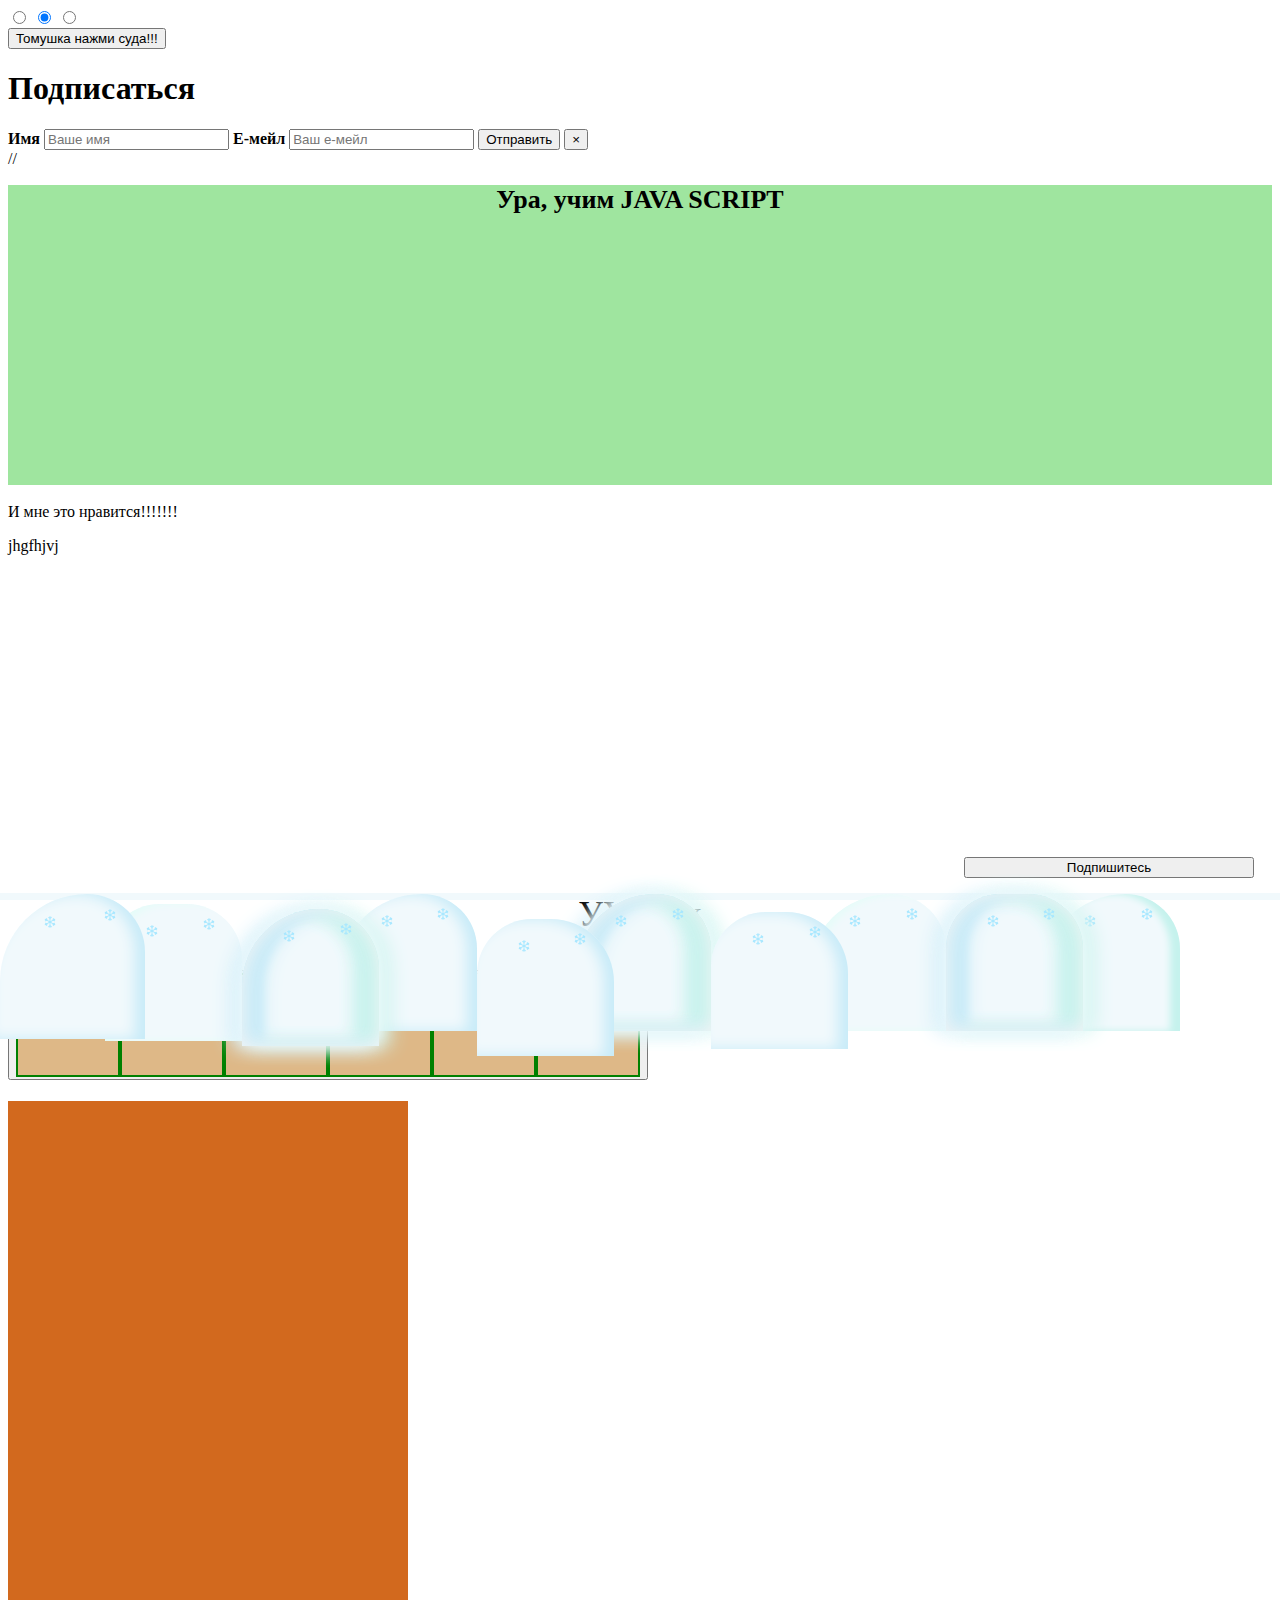
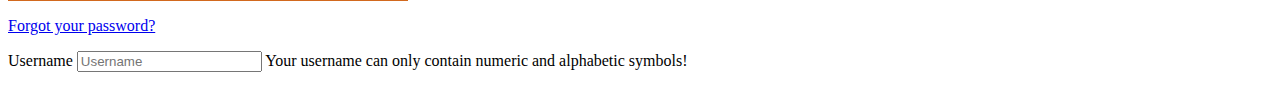
<file: index.html>
<!DOCTYPE html>
<html lang="en">
<head>
    <meta charset="UTF-8">
    <meta name="viewport" content="width=device-width, initial-scale=1.0">
    <title>Document</title>
    <link rel="stylesheet" href="style.css">
    <link href="/snowFlakes/snow.min.css" rel="stylesheet">
</head>
<body>
        <form>
        <input type="radio" name="asd">
        <input type="radio" name="asd" checked>
        <input type="radio" name="asd">
        </form>

        <button id="clicable">Томушка нажми суда!!!</button>
<script src="index.js"></script>
<script src="/snowFlakes/Snow.js"></script>
<script>
    new Snow();
</script>

<button class="open-button" onclick="openForm()">Подпишитесь</button>
<div class="form-popup" id="myForm">
    <form action="#" class="form-container">
        <h1>Подписаться</h1>
        <label for="name"><b>Имя</b></label>
        <input type="text" placeholder="Ваше имя" name="name" required minlength="2" maxlength="7">
        <label for="email "><b>Е-мейл</b></label>
        <input type="text" placeholder="Ваш е-мейл" name="email" required>
        <button type="submit" class="btn">Отправить</button>
        <button type="button" class="btn cancel" onclick="closeForm()">&times</button>
    </form>
</div>

<script>
    function openForm() { document.getElementById("myForm").style.display = "block"; }
    btn cancel.classList.add("hidden");

</script>




    //<div class="">
        <h1 id="deb" class="header" title="asd">Ура, учим  JAVA SCRIPT</h1>
        <p class="par"> И мне это нравится!!!!!!!</p>

        <div class="rem">jhgfhjvj</div>
    </div>

    <div>
         <p class="re">УУУххх</p>
      <button class="setup" hidden>Проэктор</button>
    </div>

         <button class="BUT">
        <div class="el el-1"><span>[0]</span></div>
        <div class="el el-2"><span>[1]</span></div>
        <div class="el el-3"><span>[2]</span></div>
        <div class="el el-4"><span>[3]</span></div>
        <div class="el el-5"><span>[4]</span></div>
        <div class="el el-6"><span>[5]</span></div>

    </div>
    </button>

    <script>
        var Butoff = document.querySelector(".el el-2");
        document.addEventListener('keydown' function(){
            Butoff.classList.add('hidden');
        })
        
    </script>

    <div class="pool pool-2">
        <template id="element-template">
            <div class="el el-1">
                <span><!--номер элемента--></span>
            </div>

        </template>

    </div>

    <div id="login">
        <form class="form">
           

            
        
        <p class="form-bottom-message"><a href="#0">Forgot your password?</a></p>
        <!-- <a href="#0" class="close-form">Close</a> -->
    </div>

    <div id="signup">
        <form class="form">
            <p class="fieldset">
                <label class="image-replace username" minlength="2" maxlength="5" for="signup-username">Username</label>
                <input class="full-width has-padding has-border" id="signup-username" type="text" minlength="3" maxlength="5" placeholder="Username">
                <span class="error-message">Your username can only contain numeric and alphabetic symbols!</span>
            </p>

        


    
    
<script>
    var ProverRE = document.getElementById("signup-username");
    
    ProverRE.addEventListener("invalid", function(){
        if (ProverRE.validity.tooShort) {
            ProverRE.setCustomValidity("Братан это очень коротко.");
        }
    });






//пробуем функцию
    var calculateDist = function(time,speedFirst,speedSecond){ 

//расстояние первого
    var distFirst = speedFirst * time;
// расстояние второго
    var distSecond = speedSecond * time;

// общая дистанция
    var totalDist = distFirst + distSecond;
     return totalDist;
};
    var firstDist = calculateDist(3,12,14);
    var secondDist = calculateDist(4,17,14);
    
    var TheDist = calculateDist(4,17,14);
    console.log("Расстояние между первыми поселками: "  +  firstDist);
    console.log("Расстояние между вторыми поселками: " +  secondDist);
    
    var Bymagaz = function(egs){
        if (egs){
            return 10;
        } else{
            return 1;
        }
    } 
    console.log(Bymagaz(false));

    var str = "test";
    console.log(str.length);

    if (2*3 == 7){
        console.log("Верно")
    } else {
        console.log("Неверно");
    }



    var washNextItems = function(itemsLeft){
        itemsLeft--;
        console.log("В раковине осталось " + itemsLeft + "предметов");

        if (itemsLeft > 0){
            washNextItems(itemsLeft);
        }
    } ;
    washNextItems(10);   

    var arr = [1, 2, 3, 4, 5];

    arr.pop();
    arr.push("5");


    console.log(arr);

    var printNames = function(names){
        for (var i = 0; i < names.length; i++){
            console.log("Элемент" + i + ":" + names[i]);
        }
        
    }
    printNames(["Геннадий", "Вечеслав","Василий", "Павел", "Максим"]);

    console.log("---------------------------------");
    printNames(["Пендальф", "Радагаст"]);

    var firstWizard = "Павел"
    var secondWizard = "Максим"
    var connector =  " и ";
    var wizardNames = [firstWizard + " и " + secondWizard, "Алатар" + connector + "Паландо"];
       console.log(wizardNames);


    var numbers = [1,3,3,7];
        console.log(numbers);  
        
    var booleans = [true, typeof 1 ==="boolean"];
        console.log(booleans);

    var randomThings = [42, "здесь ваша рекламма", true];
        console.log(randomThings);    

    var firstN = "Пендальф";
    var secondN = "Сарумян";
    
    var mas = [firstN,secondN];
       console.log(mas);
    var ___ = "замени меня";
    
    var age = "41";
    var name = "Vladimir";
    var soname = "Utkin";

    var info = [age , name, soname];
        console.log(info);

    var WizardName = ["Пендальф","Сарумян","Алатар","Паландо"];
        console.log("Исходный массив: "   + WizardName);    

        console.log("Первое имя в массиве: " + WizardName[0]);
        WizardName[0] = 'Баба-яга';
        
        console.log('Первое имя в массиве: ' + WizardName[0]);
        console.log('Текущий массив: ' + WizardName);
 
    var wiza = ["Баба - яга", "Кощей"];
    
        console.log(wiza);
    console.log("Второй элемент массива: " + wiza[1]);    
    console.log("Первый элемент массива: " + wiza[0]);
    

    wiza[2] = "кот баюн";
    console.log("Третий элемент массива: " + wiza[2]);

        console.log(wiza);

    var wizaNew = [wiza[0], wiza[2], wiza[1]];
        console.log(wizaNew);    

    var WizardName = ["Пендальф","Сарумян","Алатар","Паландо"];

    console.log("Всего имен в массиве: " + WizardName.length);
    
    var bag = [
        ["посох" , "кулак"],
        ["фаербол", "молния", "стрела"],
        ["проклятье", "заклинание"]
    ];
    console.log(bag);


    var lHand = bag[1];
    console.log(lHand);

    var items = lHand[1];  // молния на левую
    console.log(items);

    var rHand = bag[2];
    console.log(rHand);

    var items2 = rHand[1];  //заклинание на правую руку
    console.log(items2);

    console.log('У мага в левой руке: ' + items + "а в правой руке:  " + items2);
    console.log("Всего предметов в сумке: " + bag.length);
    
   

    var elementClass = document.querySelector("h1");
    console.log(elementClass.className);

    elementClass.classList.remove('rrrr');
    console.log(elementClass.className);

    elementClass.classList.add('toma');
    console.log(elementClass.className);

    var pools  = document.querySelectorAll('.pool');
    var blocks = document.querySelectorAll('.el');

    //pools[0].removeChild(blocks[0]);
    //pools[1].appendChild(blocks[0]);
  

    

    var foo = {a : 1};
    var bar = foo;
    foo.a++;

    console.log(bar.a);

    var description = document.querySelector('p-1');



    var polls    = document.querySelectorAll('pool');
    var template = document.querySelector('#element-template').content.querySelector('div');
    
    for (var i=0; i<6; i++) {
        var element  = template.cloneNode(true);
        element.children[0].textContent = i;
        pools[1].appendChild(element);
    } 

    console.log(document.parentElement);

    console.log(document.children, 1);
    
   // for(var i = 0; i < document.children.length; i++ ){
    //  var child = document.children[i];
   // }

      /// console.log('Имя элемента '  + i +  ' : ' + child.tagName);
     //  console.log('Этот элемент HTML: ' + (child.tagName.toLowerCase() === 'html'));

       var html = document.children[0];

    for(var i = 0; i < html.children.length ; i++);
       var child = html.children[0];
       console.log(child.tagName.toLowerCase());

    var firstDiv = document.children[0];

    console.log(firstDiv.tagName);
       console.log(document.querySelectorAll('div'));
        
     var pageHeading = document.querySelector('h1');
      console.log(pageHeading.className); 
      pageHeading.className = 'myclass';
      console.log(pageHeading.title);    
      
      var button = document.getElementById("clicable");
        button.addEventListener('click', function(){
        alert("Привет красотка Томушка!!!");
      });

     

     //button.removeEventListener('click', buttonHandler);
      
      
     

      


</script>

    
</body>
</html>
</file>
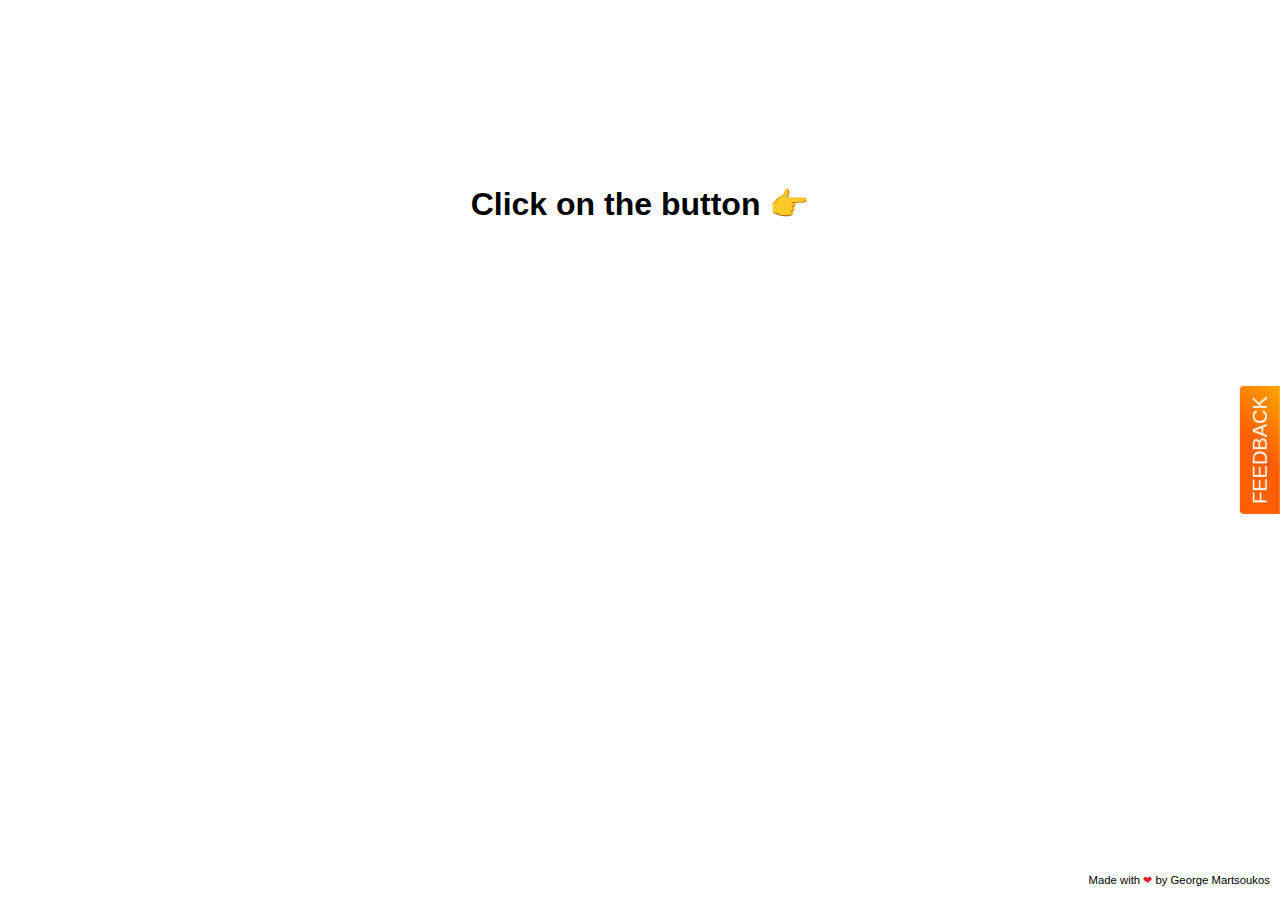
<file: form.html>
<!DOCTYPE html>
<html lang="en">
<head>
    <meta charset="UTF-8">
    <meta name="viewport" content="width=device-width, initial-scale=1.0">
    <title>Document</title>
    <link rel="stylesheet" href="form.css">
</head>
<body>

    <h1>Click on the button 👉</h1>
<input type="checkbox" id="mycheckbox">
<label for="mycheckbox" class="feedback-label">FEEDBACK</label>
<form class="form" action="">
  <div>
    <label for="fullname">Full Name</label>
    <input type="text" id="fullname">
  </div>
  <div>
    <label for="email">Email</label>
    <input type="email" id="email">
  </div>
  <div>
    <label for="comment">Comment</label>
    <textarea id="comment"></textarea>
  </div>
  <div>
    <button type="submit">Send</button>
  </div>
</form>
<footer class="page-footer">
  <small>Made with <span>❤</span> by <a href="http://georgemartsoukos.com/" target="_blank">George Martsoukos</a>
  </small>
</footer>
    
</body>
</html>
</file>
<file: style.css>
.header{
    width: auto;
    height: 300px;
    background-color:rgb(159, 229, 159);
    font-size: 26px;
    text-align: center;
}

.re{
    font-size: 35px;
    text-align: center;
    padding-top: 305px;
}

.el{
 width:100px;
 height: 100px;
 border: 2px solid green;
 float: left;
 background-color:burlywood;

}

.pool{
    background-color:chocolate;
    width: 400px;
    height: 500px;
    margin-top: 20px;
    
}

.setup{
    width: 300px;
    height: 300px;
    background-color:green;
    border:2px solid #f3f3f3;

}
.open-button { position: fixed; bottom: 22px; right: 26px; width: 290px; }
</file>
<file: form.css>
:root {
    --white: white;
    --gradient: linear-gradient(-45deg, #ffa600 0%, #ff5e03 50%);
    --form: #eeefef;
    --border-radius: 4px;
    --form-width: 500px;
    --form-mob-width: 320px;
  }
  
  * {
    padding: 0;
    margin: 0;
    box-sizing: border-box;
  }
  
  a {
    text-decoration: none;
    color: inherit;
  }
  
  button,
  label {
    cursor: pointer;
  }
  
  label {
    display: block;
  }
  
  button,
  input,
  textarea {
    font-family: inherit;
    font-size: 100%;
    border: none;
  }
  
  textarea {
    resize: none;
  }
  
  body {
    font: 20px/1.5 sans-serif;
    background: var(--white);
  }
  
  h1 {
    font-size: 2rem;
    text-align: center;
    margin-top: 20vh;
  }
  
  /* FORM
  –––––––––––––––––––––––––––––––––––––––––––––––––– */
  [type="checkbox"] {
    position: absolute;
    left: -9999px;
  }
  
  .feedback-label,
  .form {
    position: fixed;
    top: 50%;
    right: 0;
    backface-visibility: hidden;
  }
  
  .feedback-label {
    transform-origin: top right;
    transform: rotate(-90deg) translate(50%, -100%);
    /*uncomment this if you want to reverse the order of the characters*/
    /*transform: rotate(90deg) translateX(50%);*/
    z-index: 2;
  }
  
  .form {
    width: var(--form-width);
    max-height: 90vh;
    transform: translate(100%, -50%);
    padding: 30px;
    overflow: auto;
    background: var(--form);
    z-index: 1;
  }
  
  .feedback-label,
  .form,
  .form button {
    transition: all 0.35s ease-in-out;
  }
  
  .feedback-label,
  .form input,
  .form textarea,
  .form button {
    border-radius: var(--border-radius);
  }
  
  .feedback-label,
  .form button {
    background: var(--gradient);
    color: var(--white);
  }
  
  .feedback-label:hover,
  .form button:hover {
    filter: hue-rotate(-45deg);
  }
  
  .feedback-label {
    padding: 5px 10px;
    border-radius: var(--border-radius) var(--border-radius) 0 0;
  }
  
  form div:not(:last-child) {
    margin-bottom: 20px;
  }
  
  form div:last-child {
    text-align: right;
  }
  
  .form input,
  .form textarea {
    padding: 0 5px;
    width: 100%;
  }
  
  .form button {
    padding: 10px 20px;
    width: 50%;
    max-width: 120px;
  }
  
  .form input {
    height: 40px;
  }
  
  .form textarea {
    height: 220px;
  }
  
  [type="checkbox"]:checked + .feedback-label {
    /*EDGE is buggy with calc + variables + transform - use a hardcoded value instead of variables*/
    transform: rotate(-90deg) translate(50%, calc((var(--form-width) + 100%) * -1)); 
    /*uncomment this if you want to reverse the order of the characters*/
    /*transform: rotate(90deg) translate(50%, var(--form-width));*/
  }
  
  [type="checkbox"]:focus + .feedback-label {
    outline: 2px solid rgb(77, 144, 254);
  }
  
  [type="checkbox"]:checked ~ .form {
    transform: translate(0, -50%);
  }
  
  /* MQ
  –––––––––––––––––––––––––––––––––––––––––––––––––– */
  @media screen and (max-width: 600px) {
    body {
      font-size: 16px;
    }
  
    .form {
      padding: 15px;
      width: var(--form-mob-width);
    }
  
    form div:not(:last-child) {
      margin-bottom: 10px;
    }
  
    [type="checkbox"]:checked + .feedback-label {
      transform: rotate(-90deg) translate(50%, calc((var(--form-mob-width) + 100%) * -1));
      /*uncomment this if you want to reverse the order of the characters*/
      /*transform: rotate(90deg) translate(50%, var(--form-mob-width));*/
    }
  }
  
  /* FOOTER
  –––––––––––––––––––––––––––––––––––––––––––––––––– */
  .page-footer {
    position: absolute;
    right: 10px;
    bottom: 10px;
    font-size: 0.85rem;
    color: var(--black);
  }
  
  .page-footer span {
    color: #e31b23;
  }
</file>
<file: snowFlakes/snow.min.css>
.snowflakes-box{position:fixed;top:0;z-index:10}.snowflakes-box .snowflake{border-radius:50%;color:#a6e7ff;font-family:FontAwesome;height:20px;position:absolute;width:20px}.snowflakes-box .snowflake:first-child{animation:fall-1 11s linear -3s infinite;opacity:1;transform:translate(47.2803vw,-20px) scale(.5115) rotate(380deg)}@keyframes fall-1{10.153%{transform:translate(47.3603vw,10.153vh) scale(.5115) rotate(380deg)}to{transform:translate(47.2803008vw,100vh) scale(.5115) rotate(380deg)}}.snowflakes-box .snowflake:nth-child(2){animation:fall-2 10s linear -28s infinite;opacity:.4188;transform:translate(6.0271vw,-20px) scale(.4452) rotate(300deg)}@keyframes fall-2{18.503%{transform:translate(11.3335vw,18.503vh) scale(.4452) rotate(300deg)}to{transform:translate(6.027153064vw,100vh) scale(.4452) rotate(300deg)}}.snowflakes-box .snowflake:nth-child(3){animation:fall-3 18s linear -20s infinite;opacity:1;transform:translate(94.4742vw,-20px) scale(.1577) rotate(480deg)}@keyframes fall-3{10.491%{transform:translate(102.198vw,10.491vh) scale(.1577) rotate(480deg)}to{transform:translate(94.474277238vw,100vh) scale(.1577) rotate(480deg)}}.snowflakes-box .snowflake:nth-child(4){animation:fall-4 22s linear -17s infinite;opacity:1;transform:translate(83.804vw,-20px) scale(.4858) rotate(500deg)}@keyframes fall-4{17.794%{transform:translate(93.7732vw,17.794vh) scale(.4858) rotate(500deg)}to{transform:translate(83.804099692vw,100vh) scale(.4858) rotate(500deg)}}.snowflakes-box .snowflake:nth-child(5){animation:fall-5 27s linear -15s infinite;opacity:.117;transform:translate(92.4653vw,-20px) scale(.1509) rotate(20deg)}@keyframes fall-5{10.678%{transform:translate(87.5034vw,10.678vh) scale(.1509) rotate(20deg)}to{transform:translate(92.465250381vw,100vh) scale(.1509) rotate(20deg)}}.snowflakes-box .snowflake:nth-child(6){animation:fall-6 27s linear -27s infinite;opacity:1;transform:translate(21.638vw,-20px) scale(.3392) rotate(120deg)}@keyframes fall-6{14.448%{transform:translate(12.7799vw,14.448vh) scale(.3392) rotate(120deg)}to{transform:translate(21.637911419vw,100vh) scale(.3392) rotate(120deg)}}.snowflakes-box .snowflake:nth-child(7){animation:fall-7 15s linear -10s infinite;opacity:.7462;transform:translate(88.9117vw,-20px) scale(.8152) rotate(600deg)}@keyframes fall-7{12.087%{transform:translate(85.4907vw,12.087vh) scale(.8152) rotate(600deg)}to{transform:translate(88.91166579vw,100vh) scale(.8152) rotate(600deg)}}.snowflakes-box .snowflake:nth-child(8){animation:fall-8 14s linear -22s infinite;opacity:.0646;transform:translate(70.9726vw,-20px) scale(.6203) rotate(20deg)}@keyframes fall-8{13.247%{transform:translate(65.1227vw,13.247vh) scale(.6203) rotate(20deg)}to{transform:translate(70.972541501vw,100vh) scale(.6203) rotate(20deg)}}.snowflakes-box .snowflake:nth-child(9){animation:fall-9 15s linear -28s infinite;opacity:1;transform:translate(17.6595vw,-20px) scale(.8573) rotate(540deg)}@keyframes fall-9{18.898%{transform:translate(10.6562vw,18.898vh) scale(.8573) rotate(540deg)}to{transform:translate(17.659429967vw,100vh) scale(.8573) rotate(540deg)}}.snowflakes-box .snowflake:nth-child(10){animation:fall-10 24s linear -25s infinite;opacity:1;transform:translate(28.6667vw,-20px) scale(.9289) rotate(560deg)}@keyframes fall-10{17.051%{transform:translate(20.2802vw,17.051vh) scale(.9289) rotate(560deg)}to{transform:translate(28.666616135vw,100vh) scale(.9289) rotate(560deg)}}.snowflakes-box .snowflake:nth-child(11){animation:fall-11 16s linear -16s infinite;opacity:1;transform:translate(10.4361vw,-20px) scale(.6348) rotate(40deg)}@keyframes fall-11{18.565%{transform:translate(20.1742vw,18.565vh) scale(.6348) rotate(40deg)}to{transform:translate(10.436197381vw,100vh) scale(.6348) rotate(40deg)}}.snowflakes-box .snowflake:nth-child(12){animation:fall-12 25s linear -26s infinite;opacity:.1394;transform:translate(98.3461vw,-20px) scale(.3743) rotate(340deg)}@keyframes fall-12{10.91%{transform:translate(100.6946vw,10.91vh) scale(.3743) rotate(340deg)}to{transform:translate(98.346123485vw,100vh) scale(.3743) rotate(340deg)}}.snowflakes-box .snowflake:nth-child(13){animation:fall-13 17s linear -19s infinite;opacity:1;transform:translate(98.032vw,-20px) scale(.459) rotate(40deg)}@keyframes fall-13{17.272%{transform:translate(100.315vw,17.272vh) scale(.459) rotate(40deg)}to{transform:translate(98.03202283vw,100vh) scale(.459) rotate(40deg)}}.snowflakes-box .snowflake:nth-child(14){animation:fall-14 25s linear -10s infinite;opacity:.618;transform:translate(17.6157vw,-20px) scale(.2903) rotate(340deg)}@keyframes fall-14{16.746%{transform:translate(8.4018vw,16.746vh) scale(.2903) rotate(340deg)}to{transform:translate(17.615607861vw,100vh) scale(.2903) rotate(340deg)}}.snowflakes-box .snowflake:nth-child(15){animation:fall-15 20s linear -6s infinite;opacity:.6126;transform:translate(69.2398vw,-20px) scale(.8413) rotate(380deg)}@keyframes fall-15{15.386%{transform:translate(68.0046vw,15.386vh) scale(.8413) rotate(380deg)}to{transform:translate(69.239787648vw,100vh) scale(.8413) rotate(380deg)}}.snowflakes-box .snowflake:nth-child(16){animation:fall-16 22s linear -10s infinite;opacity:1;transform:translate(93.7826vw,-20px) scale(.4076) rotate(460deg)}@keyframes fall-16{10.359%{transform:translate(91.9463vw,10.359vh) scale(.4076) rotate(460deg)}to{transform:translate(93.782581637vw,100vh) scale(.4076) rotate(460deg)}}.snowflakes-box .snowflake:nth-child(17){animation:fall-17 22s linear -20s infinite;opacity:.919;transform:translate(28.5196vw,-20px) scale(.7407) rotate(420deg)}@keyframes fall-17{18.723%{transform:translate(26.8334vw,18.723vh) scale(.7407) rotate(420deg)}to{transform:translate(28.519583138vw,100vh) scale(.7407) rotate(420deg)}}.snowflakes-box .snowflake:nth-child(18){animation:fall-18 18s linear -13s infinite;opacity:.009;transform:translate(44.3125vw,-20px) scale(.9049) rotate(460deg)}@keyframes fall-18{11.049%{transform:translate(37.1015vw,11.049vh) scale(.9049) rotate(460deg)}to{transform:translate(44.31242789vw,100vh) scale(.9049) rotate(460deg)}}.snowflakes-box .snowflake:nth-child(19){animation:fall-19 28s linear -8s infinite;opacity:1;transform:translate(55.4634vw,-20px) scale(.8381) rotate(400deg)}@keyframes fall-19{17.688%{transform:translate(61.0013vw,17.688vh) scale(.8381) rotate(400deg)}to{transform:translate(55.463455379vw,100vh) scale(.8381) rotate(400deg)}}.snowflakes-box .snowflake:nth-child(20){animation:fall-20 23s linear -11s infinite;opacity:.4586;transform:translate(26.6347vw,-20px) scale(.3561) rotate(220deg)}@keyframes fall-20{19.085%{transform:translate(24.4815vw,19.085vh) scale(.3561) rotate(220deg)}to{transform:translate(26.634678468vw,100vh) scale(.3561) rotate(220deg)}}.snowflakes-box .snowflake:nth-child(21){animation:fall-21 24s linear -3s infinite;opacity:.8668;transform:translate(75.6085vw,-20px) scale(.6242) rotate(220deg)}@keyframes fall-21{12.468%{transform:translate(76.0619vw,12.468vh) scale(.6242) rotate(220deg)}to{transform:translate(75.608504534vw,100vh) scale(.6242) rotate(220deg)}}.snowflakes-box .snowflake:nth-child(22){animation:fall-22 29s linear -7s infinite;opacity:.4388;transform:translate(16.589vw,-20px) scale(.8939) rotate(460deg)}@keyframes fall-22{13.114%{transform:translate(11.6748vw,13.114vh) scale(.8939) rotate(460deg)}to{transform:translate(16.588950858vw,100vh) scale(.8939) rotate(460deg)}}.snowflakes-box .snowflake:nth-child(23){animation:fall-23 11s linear -30s infinite;opacity:.5904;transform:translate(56.5833vw,-20px) scale(.5231) rotate(320deg)}@keyframes fall-23{18.356%{transform:translate(60.2423vw,18.356vh) scale(.5231) rotate(320deg)}to{transform:translate(56.58333659vw,100vh) scale(.5231) rotate(320deg)}}.snowflakes-box .snowflake:nth-child(24){animation:fall-24 25s linear -11s infinite;opacity:.779;transform:translate(94.5091vw,-20px) scale(.3078) rotate(500deg)}@keyframes fall-24{15.011%{transform:translate(99.2686vw,15.011vh) scale(.3078) rotate(500deg)}to{transform:translate(94.509147595vw,100vh) scale(.3078) rotate(500deg)}}.snowflakes-box .snowflake:nth-child(25){animation:fall-25 13s linear -18s infinite;opacity:1;transform:translate(69.7724vw,-20px) scale(.2938) rotate(400deg)}@keyframes fall-25{17.155%{transform:translate(61.5144vw,17.155vh) scale(.2938) rotate(400deg)}to{transform:translate(69.77231742vw,100vh) scale(.2938) rotate(400deg)}}.snowflakes-box .snowflake:nth-child(26){animation:fall-26 11s linear -17s infinite;opacity:1;transform:translate(25.2093vw,-20px) scale(.7306) rotate(560deg)}@keyframes fall-26{14.727%{transform:translate(31.5173vw,14.727vh) scale(.7306) rotate(560deg)}to{transform:translate(25.20936308vw,100vh) scale(.7306) rotate(560deg)}}.snowflakes-box .snowflake:nth-child(27){animation:fall-27 29s linear -19s infinite;opacity:1;transform:translate(2.3911vw,-20px) scale(.2223) rotate(140deg)}@keyframes fall-27{11.221%{transform:translate(10.1745vw,11.221vh) scale(.2223) rotate(140deg)}to{transform:translate(2.391177834vw,100vh) scale(.2223) rotate(140deg)}}.snowflakes-box .snowflake:nth-child(28){animation:fall-28 20s linear -9s infinite;opacity:.7434;transform:translate(39.8572vw,-20px) scale(.7842) rotate(160deg)}@keyframes fall-28{16.177%{transform:translate(44.7757vw,16.177vh) scale(.7842) rotate(160deg)}to{transform:translate(39.857249185vw,100vh) scale(.7842) rotate(160deg)}}.snowflakes-box .snowflake:nth-child(29){animation:fall-29 26s linear -28s infinite;opacity:1;transform:translate(35.3094vw,-20px) scale(.7979) rotate(1turn)}@keyframes fall-29{16.596%{transform:translate(26.4626vw,16.596vh) scale(.7979) rotate(1turn)}to{transform:translate(35.309311532vw,100vh) scale(.7979) rotate(1turn)}}.snowflakes-box .snowflake:nth-child(30){animation:fall-30 27s linear -15s infinite;opacity:1;transform:translate(20.7093vw,-20px) scale(.9181) rotate(200deg)}@keyframes fall-30{14.023%{transform:translate(29.3576vw,14.023vh) scale(.9181) rotate(200deg)}to{transform:translate(20.709386483vw,100vh) scale(.9181) rotate(200deg)}}.snowflakes-box .snowflake:nth-child(31){animation:fall-31 13s linear -12s infinite;opacity:1;transform:translate(2.5762vw,-20px) scale(.3872) rotate(20deg)}@keyframes fall-31{15.74%{transform:translate(-6.2544vw,15.74vh) scale(.3872) rotate(20deg)}to{transform:translate(2.576111694vw,100vh) scale(.3872) rotate(20deg)}}.snowflakes-box .snowflake:nth-child(32){animation:fall-32 26s linear -2s infinite;opacity:.634;transform:translate(25.7258vw,-20px) scale(.2742) rotate(180deg)}@keyframes fall-32{14.215%{transform:translate(21.5683vw,14.215vh) scale(.2742) rotate(180deg)}to{transform:translate(25.725758425vw,100vh) scale(.2742) rotate(180deg)}}.snowflakes-box .snowflake:nth-child(33){animation:fall-33 15s linear -20s infinite;opacity:.8024;transform:translate(64.5766vw,-20px) scale(.869) rotate(420deg)}@keyframes fall-33{19.706%{transform:translate(72.9366vw,19.706vh) scale(.869) rotate(420deg)}to{transform:translate(64.5766836vw,100vh) scale(.869) rotate(420deg)}}.snowflakes-box .snowflake:nth-child(34){animation:fall-34 24s linear -23s infinite;opacity:1;transform:translate(46.913vw,-20px) scale(.2396) rotate(540deg)}@keyframes fall-34{12.853%{transform:translate(49.2326vw,12.853vh) scale(.2396) rotate(540deg)}to{transform:translate(46.913023196vw,100vh) scale(.2396) rotate(540deg)}}.snowflakes-box .snowflake:nth-child(35){animation:fall-35 17s linear -27s infinite;opacity:.7036;transform:translate(99.2815vw,-20px) scale(.9354) rotate(180deg)}@keyframes fall-35{11.126%{transform:translate(96.4979vw,11.126vh) scale(.9354) rotate(180deg)}to{transform:translate(99.281472164vw,100vh) scale(.9354) rotate(180deg)}}.snowflakes-box .snowflake:nth-child(36){animation:fall-36 21s linear -1s infinite;opacity:1;transform:translate(74.1067vw,-20px) scale(.2737) rotate(380deg)}@keyframes fall-36{12.857%{transform:translate(67.4621vw,12.857vh) scale(.2737) rotate(380deg)}to{transform:translate(74.106633554vw,100vh) scale(.2737) rotate(380deg)}}.snowflakes-box .snowflake:nth-child(37){animation:fall-37 24s linear -16s infinite;opacity:.3006;transform:translate(10.2623vw,-20px) scale(.8244) rotate(40deg)}@keyframes fall-37{19.234%{transform:translate(3.0647vw,19.234vh) scale(.8244) rotate(40deg)}to{transform:translate(10.262228024vw,100vh) scale(.8244) rotate(40deg)}}.snowflakes-box .snowflake:nth-child(38){animation:fall-38 26s linear -2s infinite;opacity:1;transform:translate(50.9784vw,-20px) scale(.6843) rotate(480deg)}@keyframes fall-38{11.625%{transform:translate(51.1401vw,11.625vh) scale(.6843) rotate(480deg)}to{transform:translate(50.978401617vw,100vh) scale(.6843) rotate(480deg)}}.snowflakes-box .snowflake:nth-child(39){animation:fall-39 10s linear -9s infinite;opacity:1;transform:translate(51.8327vw,-20px) scale(.8058) rotate(180deg)}@keyframes fall-39{18.717%{transform:translate(46.9898vw,18.717vh) scale(.8058) rotate(180deg)}to{transform:translate(51.832651571vw,100vh) scale(.8058) rotate(180deg)}}.snowflakes-box .snowflake:nth-child(40){animation:fall-40 25s linear -5s infinite;opacity:1;transform:translate(55.7605vw,-20px) scale(.3445) rotate(60deg)}@keyframes fall-40{16.55%{transform:translate(47.4001vw,16.55vh) scale(.3445) rotate(60deg)}to{transform:translate(55.760416396vw,100vh) scale(.3445) rotate(60deg)}}.snowflakes-box .snowflake:nth-child(41){animation:fall-41 27s linear -9s infinite;opacity:1;transform:translate(87.1442vw,-20px) scale(.39) rotate(100deg)}@keyframes fall-41{16.951%{transform:translate(92.1106vw,16.951vh) scale(.39) rotate(100deg)}to{transform:translate(87.144249664vw,100vh) scale(.39) rotate(100deg)}}.snowflakes-box .snowflake:nth-child(42){animation:fall-42 30s linear -27s infinite;opacity:.6692;transform:translate(65.6358vw,-20px) scale(.6525) rotate(480deg)}@keyframes fall-42{11.953%{transform:translate(74.9565vw,11.953vh) scale(.6525) rotate(480deg)}to{transform:translate(65.635893207vw,100vh) scale(.6525) rotate(480deg)}}.snowflakes-box .snowflake:nth-child(43){animation:fall-43 14s linear -28s infinite;opacity:.4068;transform:translate(3.1569vw,-20px) scale(.7387) rotate(240deg)}@keyframes fall-43{13.752%{transform:translate(5.7913vw,13.752vh) scale(.7387) rotate(240deg)}to{transform:translate(3.156926344vw,100vh) scale(.7387) rotate(240deg)}}.snowflakes-box .snowflake:nth-child(44){animation:fall-44 15s linear -23s infinite;opacity:.5606;transform:translate(10.9383vw,-20px) scale(.6065) rotate(440deg)}@keyframes fall-44{18.691%{transform:translate(17.5183vw,18.691vh) scale(.6065) rotate(440deg)}to{transform:translate(10.9383658vw,100vh) scale(.6065) rotate(440deg)}}.snowflakes-box .snowflake:nth-child(45){animation:fall-45 25s linear -26s infinite;opacity:.6702;transform:translate(68.6471vw,-20px) scale(.0097) rotate(560deg)}@keyframes fall-45{14.952%{transform:translate(61.8653vw,14.952vh) scale(.0097) rotate(560deg)}to{transform:translate(68.647032182vw,100vh) scale(.0097) rotate(560deg)}}.snowflakes-box .snowflake:nth-child(46){animation:fall-46 24s linear -19s infinite;opacity:1;transform:translate(58.0894vw,-20px) scale(.4061) rotate(280deg)}@keyframes fall-46{14.159%{transform:translate(64.7879vw,14.159vh) scale(.4061) rotate(280deg)}to{transform:translate(58.089466985vw,100vh) scale(.4061) rotate(280deg)}}.snowflakes-box .snowflake:nth-child(47){animation:fall-47 14s linear -4s infinite;opacity:.718;transform:translate(72.7822vw,-20px) scale(.8776) rotate(500deg)}@keyframes fall-47{18.185%{transform:translate(81.9332vw,18.185vh) scale(.8776) rotate(500deg)}to{transform:translate(72.78229151vw,100vh) scale(.8776) rotate(500deg)}}.snowflakes-box .snowflake:nth-child(48){animation:fall-48 14s linear -30s infinite;opacity:1;transform:translate(14.4111vw,-20px) scale(.6661) rotate(320deg)}@keyframes fall-48{16.843%{transform:translate(10.9488vw,16.843vh) scale(.6661) rotate(320deg)}to{transform:translate(14.411065377vw,100vh) scale(.6661) rotate(320deg)}}.snowflakes-box .snowflake:nth-child(49){animation:fall-49 17s linear -28s infinite;opacity:.8278;transform:translate(62.2743vw,-20px) scale(.6111) rotate(460deg)}@keyframes fall-49{19.085%{transform:translate(59.8489vw,19.085vh) scale(.6111) rotate(460deg)}to{transform:translate(62.274275746vw,100vh) scale(.6111) rotate(460deg)}}.snowflakes-box .snowflake:nth-child(50){animation:fall-50 10s linear -28s infinite;opacity:1;transform:translate(45.2482vw,-20px) scale(.8372) rotate(180deg)}@keyframes fall-50{16.642%{transform:translate(44.5493vw,16.642vh) scale(.8372) rotate(180deg)}to{transform:translate(45.248193011vw,100vh) scale(.8372) rotate(180deg)}}.snowflakes-box .snowflake:nth-child(51){animation:fall-51 16s linear -15s infinite;opacity:1;transform:translate(51.0156vw,-20px) scale(.0731) rotate(240deg)}@keyframes fall-51{16.806%{transform:translate(43.636vw,16.806vh) scale(.0731) rotate(240deg)}to{transform:translate(51.015526204vw,100vh) scale(.0731) rotate(240deg)}}.snowflakes-box .snowflake:nth-child(52){animation:fall-52 14s linear -13s infinite;opacity:1;transform:translate(25.1406vw,-20px) scale(.9042) rotate(20deg)}@keyframes fall-52{16.634%{transform:translate(23.8709vw,16.634vh) scale(.9042) rotate(20deg)}to{transform:translate(25.140587303vw,100vh) scale(.9042) rotate(20deg)}}.snowflakes-box .snowflake:nth-child(53){animation:fall-53 19s linear -29s infinite;opacity:.2006;transform:translate(1.3799vw,-20px) scale(.9463) rotate(60deg)}@keyframes fall-53{10.474%{transform:translate(7.5288vw,10.474vh) scale(.9463) rotate(60deg)}to{transform:translate(1.379961489vw,100vh) scale(.9463) rotate(60deg)}}.snowflakes-box .snowflake:nth-child(54){animation:fall-54 15s linear -19s infinite;opacity:1;transform:translate(51.5389vw,-20px) scale(.7381) rotate(80deg)}@keyframes fall-54{13.854%{transform:translate(60.604vw,13.854vh) scale(.7381) rotate(80deg)}to{transform:translate(51.538990651vw,100vh) scale(.7381) rotate(80deg)}}.snowflakes-box .snowflake:nth-child(55){animation:fall-55 22s linear -22s infinite;opacity:1;transform:translate(84.0781vw,-20px) scale(.5693) rotate(220deg)}@keyframes fall-55{11.004%{transform:translate(85.4684vw,11.004vh) scale(.5693) rotate(220deg)}to{transform:translate(84.078113903vw,100vh) scale(.5693) rotate(220deg)}}.snowflakes-box .snowflake:nth-child(56){animation:fall-56 26s linear -5s infinite;opacity:1;transform:translate(95.2082vw,-20px) scale(.9871) rotate(100deg)}@keyframes fall-56{10.7%{transform:translate(101.335vw,10.7vh) scale(.9871) rotate(100deg)}to{transform:translate(95.208261268vw,100vh) scale(.9871) rotate(100deg)}}.snowflakes-box .snowflake:nth-child(57){animation:fall-57 16s linear -15s infinite;opacity:1;transform:translate(8.6861vw,-20px) scale(.3597) rotate(540deg)}@keyframes fall-57{10.115%{transform:translate(5.1597vw,10.115vh) scale(.3597) rotate(540deg)}to{transform:translate(8.686064736vw,100vh) scale(.3597) rotate(540deg)}}.snowflakes-box .snowflake:nth-child(58){animation:fall-58 26s linear -9s infinite;opacity:.3908;transform:translate(80.5801vw,-20px) scale(.9172) rotate(240deg)}@keyframes fall-58{12.367%{transform:translate(78.4052vw,12.367vh) scale(.9172) rotate(240deg)}to{transform:translate(80.580078251vw,100vh) scale(.9172) rotate(240deg)}}.snowflakes-box .snowflake:nth-child(59){animation:fall-59 23s linear -23s infinite;opacity:.8294;transform:translate(44.3049vw,-20px) scale(.3715) rotate(560deg)}@keyframes fall-59{11.759%{transform:translate(38.9391vw,11.759vh) scale(.3715) rotate(560deg)}to{transform:translate(44.304846342vw,100vh) scale(.3715) rotate(560deg)}}.snowflakes-box .snowflake:nth-child(60){animation:fall-60 20s linear -18s infinite;opacity:1;transform:translate(9.7594vw,-20px) scale(.768) rotate(540deg)}@keyframes fall-60{15.309%{transform:translate(19.653vw,15.309vh) scale(.768) rotate(540deg)}to{transform:translate(9.759498936vw,100vh) scale(.768) rotate(540deg)}}.snowflakes-box .snowflake:nth-child(61){animation:fall-61 27s linear -25s infinite;opacity:1;transform:translate(89.1148vw,-20px) scale(.7318) rotate(140deg)}@keyframes fall-61{19.315%{transform:translate(91.3265vw,19.315vh) scale(.7318) rotate(140deg)}to{transform:translate(89.114822117vw,100vh) scale(.7318) rotate(140deg)}}.snowflakes-box .snowflake:nth-child(62){animation:fall-62 26s linear -5s infinite;opacity:1;transform:translate(13.3147vw,-20px) scale(.6184) rotate(140deg)}@keyframes fall-62{11.553%{transform:translate(10.2882vw,11.553vh) scale(.6184) rotate(140deg)}to{transform:translate(13.314669735vw,100vh) scale(.6184) rotate(140deg)}}.snowflakes-box .snowflake:nth-child(63){animation:fall-63 19s linear -7s infinite;opacity:.1854;transform:translate(58.6644vw,-20px) scale(.1883) rotate(120deg)}@keyframes fall-63{18.34%{transform:translate(64.9979vw,18.34vh) scale(.1883) rotate(120deg)}to{transform:translate(58.664463335vw,100vh) scale(.1883) rotate(120deg)}}.snowflakes-box .snowflake:nth-child(64){animation:fall-64 21s linear -29s infinite;opacity:.3366;transform:translate(66.7757vw,-20px) scale(.0129) rotate(440deg)}@keyframes fall-64{19.389%{transform:translate(59.8866vw,19.389vh) scale(.0129) rotate(440deg)}to{transform:translate(66.775631109vw,100vh) scale(.0129) rotate(440deg)}}.snowflakes-box .snowflake:nth-child(65){animation:fall-65 20s linear -15s infinite;opacity:1;transform:translate(79.1918vw,-20px) scale(.4193) rotate(460deg)}@keyframes fall-65{10.167%{transform:translate(85.0738vw,10.167vh) scale(.4193) rotate(460deg)}to{transform:translate(79.19185882vw,100vh) scale(.4193) rotate(460deg)}}.snowflakes-box .snowflake:nth-child(66){animation:fall-66 14s linear -23s infinite;opacity:1;transform:translate(23.427vw,-20px) scale(.2273) rotate(140deg)}@keyframes fall-66{12.829%{transform:translate(13.5608vw,12.829vh) scale(.2273) rotate(140deg)}to{transform:translate(23.426901338vw,100vh) scale(.2273) rotate(140deg)}}.snowflakes-box .snowflake:nth-child(67){animation:fall-67 11s linear -28s infinite;opacity:1;transform:translate(26.3649vw,-20px) scale(.8695) rotate(60deg)}@keyframes fall-67{12.587%{transform:translate(32.9065vw,12.587vh) scale(.8695) rotate(60deg)}to{transform:translate(26.364965416vw,100vh) scale(.8695) rotate(60deg)}}.snowflakes-box .snowflake:nth-child(68){animation:fall-68 12s linear -15s infinite;opacity:1;transform:translate(19.016vw,-20px) scale(.1174) rotate(500deg)}@keyframes fall-68{12.82%{transform:translate(20.926vw,12.82vh) scale(.1174) rotate(500deg)}to{transform:translate(19.0160191vw,100vh) scale(.1174) rotate(500deg)}}.snowflakes-box .snowflake:nth-child(69){animation:fall-69 13s linear -9s infinite;opacity:.0664;transform:translate(70.2864vw,-20px) scale(.4023) rotate(600deg)}@keyframes fall-69{19.063%{transform:translate(80.0123vw,19.063vh) scale(.4023) rotate(600deg)}to{transform:translate(70.286497259vw,100vh) scale(.4023) rotate(600deg)}}.snowflakes-box .snowflake:nth-child(70){animation:fall-70 18s linear -28s infinite;opacity:.3756;transform:translate(4.9489vw,-20px) scale(.306) rotate(560deg)}@keyframes fall-70{14.651%{transform:translate(-1.0881vw,14.651vh) scale(.306) rotate(560deg)}to{transform:translate(4.94883963vw,100vh) scale(.306) rotate(560deg)}}.snowflakes-box .snowflake:nth-child(71){animation:fall-71 20s linear -2s infinite;opacity:.472;transform:translate(95.8009vw,-20px) scale(.5938) rotate(300deg)}@keyframes fall-71{14.052%{transform:translate(104.2548vw,14.052vh) scale(.5938) rotate(300deg)}to{transform:translate(95.800984539vw,100vh) scale(.5938) rotate(300deg)}}.snowflakes-box .snowflake:nth-child(72){animation:fall-72 17s linear -14s infinite;opacity:.4306;transform:translate(69.7493vw,-20px) scale(.1573) rotate(60deg)}@keyframes fall-72{15.588%{transform:translate(63.4337vw,15.588vh) scale(.1573) rotate(60deg)}to{transform:translate(69.749236844vw,100vh) scale(.1573) rotate(60deg)}}.snowflakes-box .snowflake:nth-child(73){animation:fall-73 21s linear -24s infinite;opacity:.9742;transform:translate(4.466vw,-20px) scale(.1498) rotate(320deg)}@keyframes fall-73{18.973%{transform:translate(-3.2367vw,18.973vh) scale(.1498) rotate(320deg)}to{transform:translate(4.465922973vw,100vh) scale(.1498) rotate(320deg)}}.snowflakes-box .snowflake:nth-child(74){animation:fall-74 18s linear -24s infinite;opacity:.0104;transform:translate(5.0172vw,-20px) scale(.9591) rotate(80deg)}@keyframes fall-74{16.414%{transform:translate(2.9169vw,16.414vh) scale(.9591) rotate(80deg)}to{transform:translate(5.017178997vw,100vh) scale(.9591) rotate(80deg)}}.snowflakes-box .snowflake:nth-child(75){animation:fall-75 19s linear -17s infinite;opacity:1;transform:translate(.8932vw,-20px) scale(.2064) rotate(420deg)}@keyframes fall-75{10.873%{transform:translate(-3.6378vw,10.873vh) scale(.2064) rotate(420deg)}to{transform:translate(.89315469vw,100vh) scale(.2064) rotate(420deg)}}.snowflakes-box .snowflake:nth-child(76){animation:fall-76 10s linear -9s infinite;opacity:1;transform:translate(43.4157vw,-20px) scale(.6746) rotate(500deg)}@keyframes fall-76{19.782%{transform:translate(50.4765vw,19.782vh) scale(.6746) rotate(500deg)}to{transform:translate(43.415770608vw,100vh) scale(.6746) rotate(500deg)}}.snowflakes-box .snowflake:nth-child(77){animation:fall-77 12s linear -8s infinite;opacity:.3818;transform:translate(73.9044vw,-20px) scale(.0466) rotate(540deg)}@keyframes fall-77{16.469%{transform:translate(76.7319vw,16.469vh) scale(.0466) rotate(540deg)}to{transform:translate(73.904428275vw,100vh) scale(.0466) rotate(540deg)}}.snowflakes-box .snowflake:nth-child(78){animation:fall-78 21s linear -2s infinite;opacity:.2086;transform:translate(12.1918vw,-20px) scale(.7536) rotate(120deg)}@keyframes fall-78{15.309%{transform:translate(8.223vw,15.309vh) scale(.7536) rotate(120deg)}to{transform:translate(12.191760312vw,100vh) scale(.7536) rotate(120deg)}}.snowflakes-box .snowflake:nth-child(79){animation:fall-79 21s linear -11s infinite;opacity:.8862;transform:translate(42.4113vw,-20px) scale(.6333) rotate(400deg)}@keyframes fall-79{15.622%{transform:translate(46.3064vw,15.622vh) scale(.6333) rotate(400deg)}to{transform:translate(42.411338951vw,100vh) scale(.6333) rotate(400deg)}}.snowflakes-box .snowflake:nth-child(80){animation:fall-80 13s linear -22s infinite;opacity:.139;transform:translate(53.0642vw,-20px) scale(.7768) rotate(420deg)}@keyframes fall-80{18.634%{transform:translate(58.181vw,18.634vh) scale(.7768) rotate(420deg)}to{transform:translate(53.064251168vw,100vh) scale(.7768) rotate(420deg)}}.snowflakes-box .snowflake:nth-child(81){animation:fall-81 29s linear -12s infinite;opacity:1;transform:translate(78.4814vw,-20px) scale(.0939) rotate(340deg)}@keyframes fall-81{11.386%{transform:translate(80.9681vw,11.386vh) scale(.0939) rotate(340deg)}to{transform:translate(78.481424867vw,100vh) scale(.0939) rotate(340deg)}}.snowflakes-box .snowflake:nth-child(82){animation:fall-82 14s linear -26s infinite;opacity:.357;transform:translate(68.5713vw,-20px) scale(.3685) rotate(1turn)}@keyframes fall-82{12.411%{transform:translate(64.5545vw,12.411vh) scale(.3685) rotate(1turn)}to{transform:translate(68.571259832vw,100vh) scale(.3685) rotate(1turn)}}.snowflakes-box .snowflake:nth-child(83){animation:fall-83 10s linear -29s infinite;opacity:.9488;transform:translate(57.6592vw,-20px) scale(.1724) rotate(540deg)}@keyframes fall-83{11.036%{transform:translate(56.241vw,11.036vh) scale(.1724) rotate(540deg)}to{transform:translate(57.659185818vw,100vh) scale(.1724) rotate(540deg)}}.snowflakes-box .snowflake:nth-child(84){animation:fall-84 15s linear -15s infinite;opacity:.2908;transform:translate(78.3856vw,-20px) scale(.0246) rotate(600deg)}@keyframes fall-84{13.789%{transform:translate(78.722vw,13.789vh) scale(.0246) rotate(600deg)}to{transform:translate(78.385603364vw,100vh) scale(.0246) rotate(600deg)}}.snowflakes-box .snowflake:nth-child(85){animation:fall-85 30s linear -1s infinite;opacity:1;transform:translate(52.0041vw,-20px) scale(.2601) rotate(480deg)}@keyframes fall-85{10.23%{transform:translate(56.4435vw,10.23vh) scale(.2601) rotate(480deg)}to{transform:translate(52.004144394vw,100vh) scale(.2601) rotate(480deg)}}.snowflakes-box .snowflake:nth-child(86){animation:fall-86 30s linear -12s infinite;opacity:1;transform:translate(59.5535vw,-20px) scale(.491) rotate(480deg)}@keyframes fall-86{11.287%{transform:translate(61.7213vw,11.287vh) scale(.491) rotate(480deg)}to{transform:translate(59.553521678vw,100vh) scale(.491) rotate(480deg)}}.snowflakes-box .snowflake:nth-child(87){animation:fall-87 11s linear -27s infinite;opacity:1;transform:translate(13.3348vw,-20px) scale(.0506) rotate(180deg)}@keyframes fall-87{12.044%{transform:translate(13.944vw,12.044vh) scale(.0506) rotate(180deg)}to{transform:translate(13.334806092vw,100vh) scale(.0506) rotate(180deg)}}.snowflakes-box .snowflake:nth-child(88){animation:fall-88 28s linear -5s infinite;opacity:1;transform:translate(9.3745vw,-20px) scale(.7808) rotate(460deg)}@keyframes fall-88{11.904%{transform:translate(2.3133vw,11.904vh) scale(.7808) rotate(460deg)}to{transform:translate(9.374429388vw,100vh) scale(.7808) rotate(460deg)}}.snowflakes-box .snowflake:nth-child(89){animation:fall-89 19s linear -17s infinite;opacity:1;transform:translate(7.4814vw,-20px) scale(.5653) rotate(480deg)}@keyframes fall-89{14.563%{transform:translate(-1.7198vw,14.563vh) scale(.5653) rotate(480deg)}to{transform:translate(7.481307988vw,100vh) scale(.5653) rotate(480deg)}}.snowflakes-box .snowflake:nth-child(90){animation:fall-90 25s linear -6s infinite;opacity:1;transform:translate(64.0818vw,-20px) scale(.9293) rotate(560deg)}@keyframes fall-90{15.574%{transform:translate(72.7785vw,15.574vh) scale(.9293) rotate(560deg)}to{transform:translate(64.081886967vw,100vh) scale(.9293) rotate(560deg)}}.snowflakes-box .snowflake:nth-child(91){animation:fall-91 13s linear -8s infinite;opacity:1;transform:translate(37.8889vw,-20px) scale(.1389) rotate(340deg)}@keyframes fall-91{15.571%{transform:translate(42.9041vw,15.571vh) scale(.1389) rotate(340deg)}to{transform:translate(37.888950152vw,100vh) scale(.1389) rotate(340deg)}}.snowflakes-box .snowflake:nth-child(92){animation:fall-92 19s linear -8s infinite;opacity:.5658;transform:translate(76.1665vw,-20px) scale(.2895) rotate(340deg)}@keyframes fall-92{17.836%{transform:translate(72.7589vw,17.836vh) scale(.2895) rotate(340deg)}to{transform:translate(76.166465924vw,100vh) scale(.2895) rotate(340deg)}}.snowflakes-box .snowflake:nth-child(93){animation:fall-93 27s linear -24s infinite;opacity:1;transform:translate(94.5839vw,-20px) scale(.3934) rotate(200deg)}@keyframes fall-93{11.782%{transform:translate(101.0805vw,11.782vh) scale(.3934) rotate(200deg)}to{transform:translate(94.583964966vw,100vh) scale(.3934) rotate(200deg)}}.snowflakes-box .snowflake:nth-child(94){animation:fall-94 29s linear -25s infinite;opacity:1;transform:translate(80.5463vw,-20px) scale(.9311) rotate(160deg)}@keyframes fall-94{13.429%{transform:translate(74.7995vw,13.429vh) scale(.9311) rotate(160deg)}to{transform:translate(80.546242532vw,100vh) scale(.9311) rotate(160deg)}}.snowflakes-box .snowflake:nth-child(95){animation:fall-95 17s linear -19s infinite;opacity:.591;transform:translate(73.9782vw,-20px) scale(.949) rotate(20deg)}@keyframes fall-95{14.44%{transform:translate(81.2775vw,14.44vh) scale(.949) rotate(20deg)}to{transform:translate(73.978272993vw,100vh) scale(.949) rotate(20deg)}}.snowflakes-box .snowflake:nth-child(96){animation:fall-96 25s linear -21s infinite;opacity:.1172;transform:translate(89.2368vw,-20px) scale(.3348) rotate(220deg)}@keyframes fall-96{13.073%{transform:translate(91.3903vw,13.073vh) scale(.3348) rotate(220deg)}to{transform:translate(89.236821535vw,100vh) scale(.3348) rotate(220deg)}}.snowflakes-box .snowflake:nth-child(97){animation:fall-97 15s linear -1s infinite;opacity:1;transform:translate(78.9114vw,-20px) scale(.3778) rotate(60deg)}@keyframes fall-97{18.099%{transform:translate(82.0241vw,18.099vh) scale(.3778) rotate(60deg)}to{transform:translate(78.911431127vw,100vh) scale(.3778) rotate(60deg)}}.snowflakes-box .snowflake:nth-child(98){animation:fall-98 29s linear -8s infinite;opacity:.9128;transform:translate(56.7353vw,-20px) scale(.4104) rotate(520deg)}@keyframes fall-98{18.75%{transform:translate(54.4127vw,18.75vh) scale(.4104) rotate(520deg)}to{transform:translate(56.735276774vw,100vh) scale(.4104) rotate(520deg)}}.snowflakes-box .snowflake:nth-child(99){animation:fall-99 28s linear -8s infinite;opacity:1;transform:translate(93.2123vw,-20px) scale(.5087) rotate(40deg)}@keyframes fall-99{19.328%{transform:translate(89.756vw,19.328vh) scale(.5087) rotate(40deg)}to{transform:translate(93.212265437vw,100vh) scale(.5087) rotate(40deg)}}.snowflakes-box .snowflake:nth-child(100){animation:fall-100 17s linear -24s infinite;opacity:.7784;transform:translate(11.2737vw,-20px) scale(.2515) rotate(500deg)}@keyframes fall-100{11.797%{transform:translate(13.8374vw,11.797vh) scale(.2515) rotate(500deg)}to{transform:translate(11.273725637vw,100vh) scale(.2515) rotate(500deg)}}.snowball-box .snow-layer{background-color:#fff;bottom:0;display:flex;left:0;position:fixed;right:0;width:100%;z-index:100}.snowball-box .snow-layer .snowball-wrap{bottom:0;display:flex;height:0;perspective:100px;position:relative;transform:translateY(0);transition:transform .5s ease-in;width:100%;z-index:50}.snowball-box .snow-layer .snowball-wrap:after{background:#f1f9fc;bottom:0;content:"";display:block;height:7px;left:0;position:absolute;width:100%}.snowball-box .snow-layer .snowball-wrap a{background-color:#f1f9fc;border-radius:60% 40% 0 0;box-shadow:inset -10px 0 14px 0 #c8ebf8;display:block;flex:auto;font-family:FontAwesome;max-width:50%;position:relative;transform:translateY(-6px);transition:all .5s linear;z-index:3}.snowball-box .snow-layer .snowball-wrap a svg:first-child{color:#a6e7ff;content:"";height:12px!important;position:absolute;right:20%;top:10%;width:12px!important}.snowball-box .snow-layer .snowball-wrap a svg:last-child{color:#a6e7ff;content:"";height:12px!important;left:30%;position:absolute;top:15%;width:12px!important}.snowball-box .snow-layer .snowball-wrap a:nth-child(2){border-radius:40% 40% 0 0;box-shadow:inset 10px 0 7px 0 #e6fcf9;height:70px;margin-top:10px}.snowball-box .snow-layer .snowball-wrap a:nth-child(3){border-radius:65% 50% 0 0;box-shadow:inset 5px 0 7px 0 #c5f2ed;height:90px;margin-top:15px}.snowball-box .snow-layer .snowball-wrap a:nth-child(4){box-shadow:inset -10px 0 14px 0 #c8ebf8;height:50px}.snowball-box .snow-layer .snowball-wrap a:nth-child(5){border-radius:40% 46% 0 0;height:70px;margin-top:25px}.snowball-box .snow-layer .snowball-wrap a:nth-child(6){border-radius:66% 45% 0 0;box-shadow:inset 5px 0 5px 0 #c5f2ed;height:90px}.snowball-box .snow-layer .snowball-wrap a:nth-child(7){border-radius:40% 45% 0 0;height:90px;margin-top:18px}.snowball-box .snow-layer .snowball-wrap a:nth-child(8){box-shadow:inset 7px 0 7px 0 #e6fcf9;height:90px}.snowball-box .snow-layer .snowball-wrap a:nth-child(9){border-radius:40% 40% 0 0;box-shadow:inset 5px 0 10px 0 #c5f2ed;height:90px}.snowball-box .snow-layer .snowball-wrap a:nth-child(10){box-shadow:inset -10px 0 7px 0 #c5f2ed;height:70px}.snowball-box .snow-layer .snowball-wrap a:only-child{border-radius:45% 15% 0 0}.snowball-box .snow-layer .snowball-wrap a:only-child:before{right:50%;top:0;transform:translateX(-50%)}.snowball-box .snow-layer .snowball-wrap a:only-child:after{border-radius:63% 25% 0 0;height:45%;left:0;top:0;transform:translateY(0);transition:all 8s linear;width:31%}.snowball-box .snow-layer .snowball-wrap a:last-child{flex:1}.snowball-box .snow-layer .snowball-wrap a:nth-child(3n+3){box-shadow:inset 0 0 20px #f5f5f5,inset 20px 0 20px #c8ebf8,inset -20px 0 20px #c5f2ed,inset 20px 0 10px #c8ebf8,inset -20px 0 20px #c5f2ed,0 0 20px #fff,-10px 0 20px #c8ebf8,10px 0 20px #c5f2ed}.snowball-box .snow-layer .snowball-wrap a:nth-child(2n){margin-left:-40px;z-index:2}.snowball-box .snow-layer .snowball-wrap a:nth-child(2n):after{left:50%;top:-2px}.snowball-box .snow-layer .snowball-wrap a:first-child{min-width:145px}.snowball-box .snow-layer .snowball-wrap a:first-child:before{animation:falldown-1 19s linear 3s infinite;opacity:1}.snowball-box .snow-layer .snowball-wrap a:first-child:after{opacity:1}@keyframes falldown-1{16.904%{opacity:0}to{box-shadow:inset -3px 0 10px 0 #c8ebf8;opacity:1}}.snowball-box .snow-layer .snowball-wrap a:nth-child(2){min-width:91px}.snowball-box .snow-layer .snowball-wrap a:nth-child(2):before{animation:falldown-2 10s linear 22s infinite;opacity:1}.snowball-box .snow-layer .snowball-wrap a:nth-child(2):after{opacity:1}@keyframes falldown-2{12.253%{opacity:0}to{box-shadow:inset -3px 0 10px 0 #c8ebf8;opacity:1}}.snowball-box .snow-layer .snowball-wrap a:nth-child(3){min-width:113px}.snowball-box .snow-layer .snowball-wrap a:nth-child(3):before{animation:falldown-3 15s linear 2s infinite;opacity:1}.snowball-box .snow-layer .snowball-wrap a:nth-child(3):after{opacity:1}@keyframes falldown-3{10.85%{opacity:0}to{box-shadow:inset -3px 0 10px 0 #c8ebf8;opacity:1}}.snowball-box .snow-layer .snowball-wrap a:nth-child(4){min-width:85px}.snowball-box .snow-layer .snowball-wrap a:nth-child(4):before{animation:falldown-4 18s linear 12s infinite;opacity:.466}.snowball-box .snow-layer .snowball-wrap a:nth-child(4):after{opacity:1}@keyframes falldown-4{18.644%{opacity:0}to{box-shadow:inset -3px 0 10px 0 #c8ebf8;opacity:1}}.snowball-box .snow-layer .snowball-wrap a:nth-child(5){min-width:88px}.snowball-box .snow-layer .snowball-wrap a:nth-child(5):before{animation:falldown-5 15s linear 16s infinite;opacity:1}.snowball-box .snow-layer .snowball-wrap a:nth-child(5):after{opacity:1}@keyframes falldown-5{15.937%{opacity:0}to{box-shadow:inset -3px 0 10px 0 #c8ebf8;opacity:1}}.snowball-box .snow-layer .snowball-wrap a:nth-child(6){min-width:94px}.snowball-box .snow-layer .snowball-wrap a:nth-child(6):before{animation:falldown-6 17s linear 5s infinite;opacity:1}.snowball-box .snow-layer .snowball-wrap a:nth-child(6):after{opacity:1}@keyframes falldown-6{12.129%{opacity:0}to{box-shadow:inset -3px 0 10px 0 #c8ebf8;opacity:1}}.snowball-box .snow-layer .snowball-wrap a:nth-child(7){min-width:92px}.snowball-box .snow-layer .snowball-wrap a:nth-child(7):before{animation:falldown-7 29s linear 22s infinite;opacity:1}.snowball-box .snow-layer .snowball-wrap a:nth-child(7):after{opacity:1}@keyframes falldown-7{17.189%{opacity:0}to{box-shadow:inset -3px 0 10px 0 #c8ebf8;opacity:1}}.snowball-box .snow-layer .snowball-wrap a:nth-child(8){min-width:115px}.snowball-box .snow-layer .snowball-wrap a:nth-child(8):before{animation:falldown-8 26s linear 21s infinite;opacity:1}.snowball-box .snow-layer .snowball-wrap a:nth-child(8):after{opacity:1}@keyframes falldown-8{18.545%{opacity:0}to{box-shadow:inset -3px 0 10px 0 #c8ebf8;opacity:1}}.snowball-box .snow-layer .snowball-wrap a:nth-child(9){min-width:134px}.snowball-box .snow-layer .snowball-wrap a:nth-child(9):before{animation:falldown-9 13s linear 17s infinite;opacity:.8806}.snowball-box .snow-layer .snowball-wrap a:nth-child(9):after{opacity:1}@keyframes falldown-9{12.861%{opacity:0}to{box-shadow:inset -3px 0 10px 0 #c8ebf8;opacity:1}}.snowball-box .snow-layer .snowball-wrap a:nth-child(10){min-width:126px}.snowball-box .snow-layer .snowball-wrap a:nth-child(10):before{animation:falldown-10 23s linear 10s infinite;opacity:.8694}.snowball-box .snow-layer .snowball-wrap a:nth-child(10):after{opacity:1}@keyframes falldown-10{14.345%{opacity:0}to{box-shadow:inset -3px 0 10px 0 #c8ebf8;opacity:1}}.snowball-box .snow-layer .snowball-wrap a.active-for-one{animation:move 2s cubic-bezier(.22,.68,0,1.71) forwards}.snowball-box .snow-layer .snowball-wrap a.active{animation:move 5s linear forwards}@media screen and (max-width:1024px){.snowball-box .snow-layer .snowball-wrap a.active{animation:move 5s linear 1s forwards}}.snowball-box .snow-layer .snowball-wrap a.move-out{opacity:0}.snowball-box .snow-plow-img{background-repeat:no-repeat;background-size:contain;height:100px;opacity:0;position:relative;transform:translate(150px,-70px);transition:transform 1s linear;-moz-transition:transform 5s linear;-o-transition:transform 5s linear;-webkit-transition:transform 5s linear;width:100px;z-index:5}.snowball-box .snow-plow-img.active{animation:move-translate 5s linear forwards;opacity:1}@keyframes move{0%{left:0}to{left:-130vw}}@keyframes move-translate{0%{transform:translateY(-70px)}to{transform:translate(-130vw,-70px)}}@keyframes animate_grow{0%{transform:rotate(135deg) scaleX(1)}50%{transform:rotate(135deg) scale3d(1.05,1.05,1.05)}to{transform:rotate(135deg) scaleX(1)}}@media screen and (max-width:600px){.snowball-box .snow-plow-img{height:70px;transform:translate(150px,-57px);width:70px}@keyframes move-translate{0%{transform:translate(150px,-57px)}to{transform:translate(-100vw,-57px)}}}
</file>
